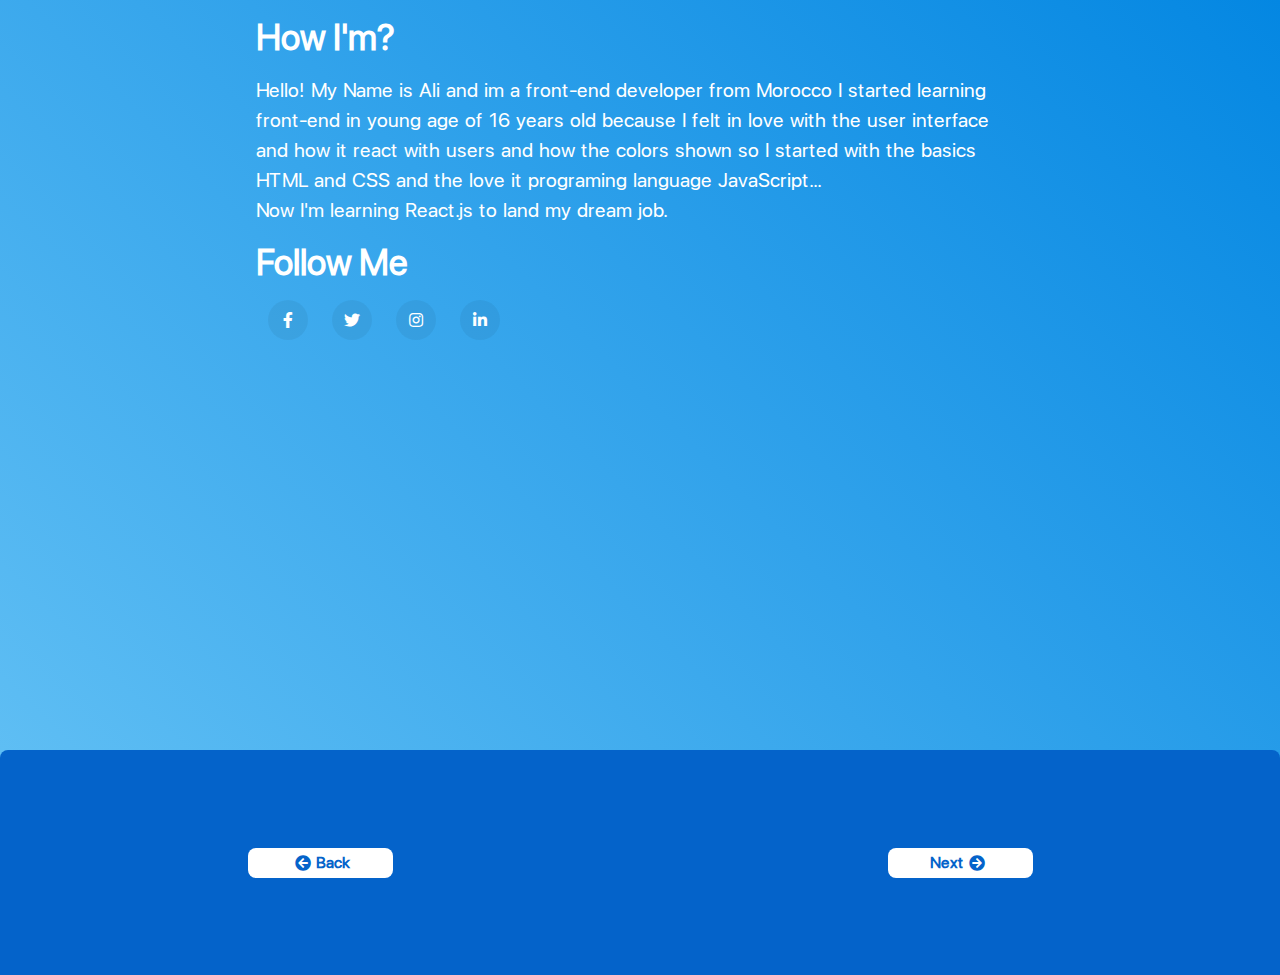
<file: index.html>
<!DOCTYPE html>
<html lang="en">
<head>
    <meta charset="UTF-8">
    <meta http-equiv="X-UA-Compatible" content="IE=edge">
    <meta name="viewport" content="width=device-width, initial-scale=1.0">
    <title>Home</title>
      <!-- CSS files -->
    <link rel="stylesheet" href="./css/all.min.css">
    <link rel="stylesheet" href="./css/fontawesome.min.css">
    <link rel="stylesheet" href="./css/main.css">
</head>
<body>
    <!-- main view of the page -->
    <main id="swup" class="transition-fade main">
        <section class="container">
            <div class="paragraph-container">
            <h1 class="title">How I'm?</h1>
                <p class="paragraph">
                    Hello! My Name is Ali and im a front-end developer from 
                    Morocco I started learning front-end in young age of 16
                    years old because I felt in love with the user interface
                    and how it react with users and how the colors shown so 
                    I started with the basics HTML and CSS and the love it 
                    programing language JavaScript... 
                    <br>
                    Now I'm learning React.js to land my dream job.
                </p>
            </div>
        </section>
        <div class="paragraph-container">
        <h4 class="title">Follow Me</h4>
        <div class="social-links">
            <a href="" class="social-link"><i class="fab fa-facebook-f"></i></a>
            <a href="" class="social-link"><i class="fab fa-twitter"></i></a>
            <a href="" class="social-link"><i class="fab fa-instagram"></i></a>
            <a href="" class="social-link"><i class="fab fa-linkedin-in"></i></a>
        </div>
        </div>
    </main>
    <!-- the wipe element -->
    <div class="transition-wipe overlayer"></div> 
    <!-- The Footer Of The Page -->
    <footer>
        <a href="/index.html" class="navigation"><i class="fas fa-arrow-circle-left icon-style"></i> Back</a>
        <a href="/myproject.html" id="swup" class="navigation">Next <i class="fas fa-arrow-circle-right icon-style"></i></a>
    </footer>
    <!-- JavaScript files -->
    <script src="./js/swup.min.js"></script>
    <script src="./js/main.js"></script>
</body>
</html>
</file>
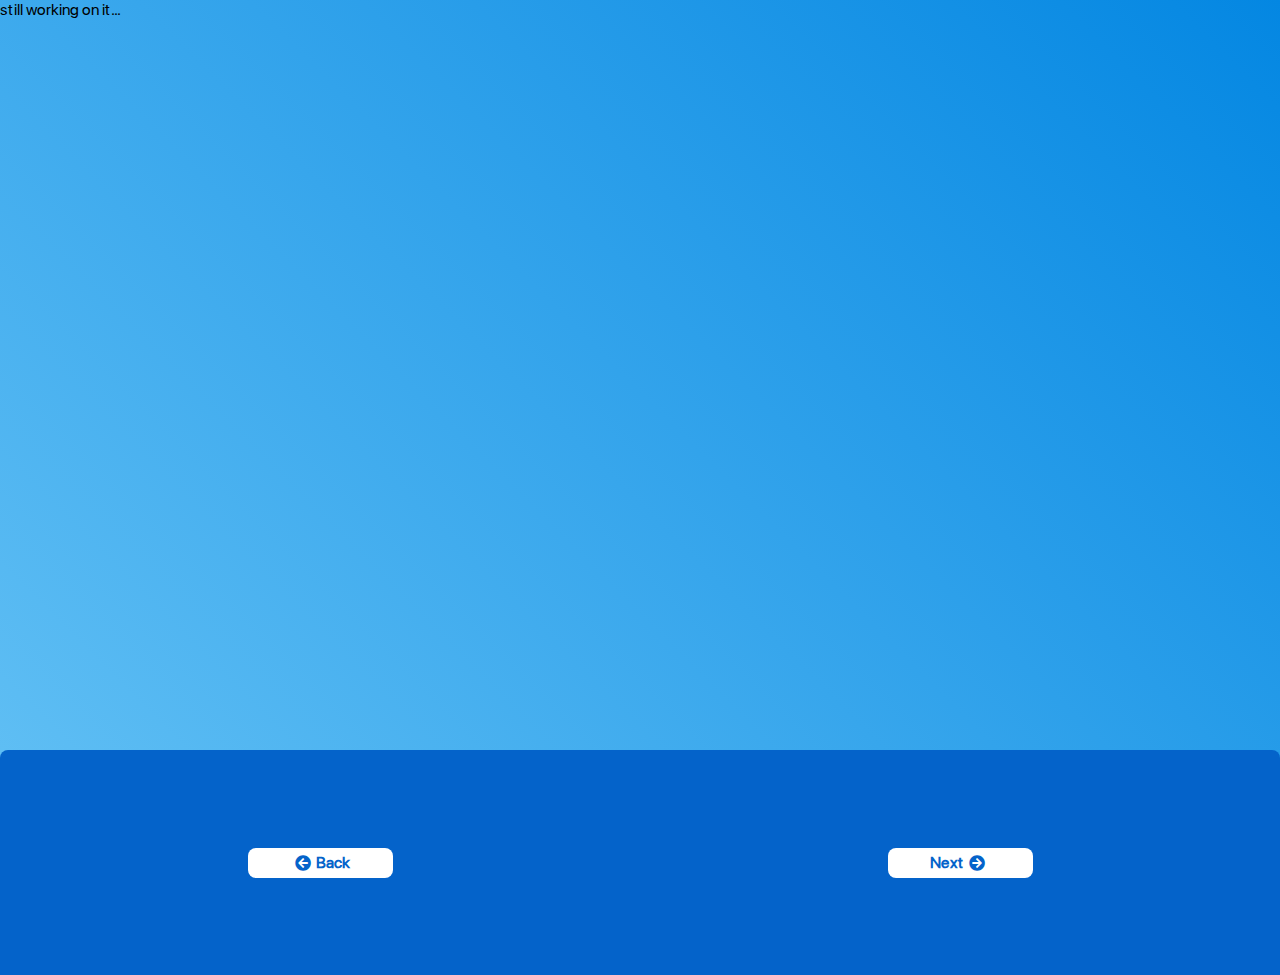
<file: myproject.html>
<!DOCTYPE html>
<html lang="en">
<head>
    <meta charset="UTF-8">
    <meta http-equiv="X-UA-Compatible" content="IE=edge">
    <meta name="viewport" content="width=device-width, initial-scale=1.0">
    <title>Home</title>
      <!-- CSS files -->
    <link rel="stylesheet" href="./css/all.min.css">
    <link rel="stylesheet" href="./css/fontawesome.min.css">
    <link rel="stylesheet" href="./css/main.css">
</head>
<body>
    <!-- main view of the page -->
    <main id="swup" class="transition-fade main">
          still working on it...
    </main>
    <!-- the wipe element -->
    <div class="transition-wipe overlayer"></div>
    <!-- The Footer Of The Page -->
    <footer>
        <a href="/index.html" class="navigation"><i class="fas fa-arrow-circle-left icon-style"></i> Back</a>
        <a href="/he.html" id="swup" class="navigation">Next <i class="fas fa-arrow-circle-right icon-style"></i></a>
    </footer>
    <!-- JavaScript files -->
    <script src="./js/swup.min.js"></script>
    <script src="./js/main.js"></script>
</body>
</html>
</file>
<file: css/main.css>
/* font installation */
@font-face {
    font-family: applefont;
    src: url("../assets/fonts/applefont.woff"),
         url("../assets/fonts/applefont.woff2")
    ;
}

*{
    margin: 0;
    padding: 0;
    box-sizing: border-box;
}

body{
    font-size: 16px;
    font-family: applefont;
    width: 100%;
    height: 100vh;
    background-image: linear-gradient(45deg, var(--primary-2), var(--primary-4));
    -webkit-user-select: none;
    user-select: none;
}
/* scroll slider style  */

html::-webkit-scrollbar {
    width: 10px;
}

html::-webkit-scrollbar-thumb {
    background-color: #dddddd;
    border-radius: 8px;
    height: 25px;
}

html::-webkit-scrollbar-track {
    border: 3px solid #ffffff;
}
/* the main colors */
:root {
    --primary-1: #b0d6f5;
    --primary-2: #65c2f5;
    --primary-3: #09b1ec;
    --primary-4: #0487e2;
    --primary-5: #0463ca;
   --text-color: #ffffff;
}
/* the swup style for transition */
.transition-fade{
    opacity: 1;
    transition: 700ms;
}
html.is-animating .transition-fade{
    opacity: 0;
}


.transition-wipe {
    transition: 0.7s;
    transform: scaleY(0);
}

html.is-animating .transition-wipe {
    transform: scaleY(1);
    border-top-right-radius: 8px;
    border-top-left-radius:  8px;
}
.overlayer {
    position: absolute;
    width: 100%;
    height: 100%;
    background-color: red;
    left: 0;
    top: 0;
    transform: scale(0);
    transform-origin: bottom;
}
/* the main view style*/
.main{
    position: relative;
    width: 100%;
    height: 85vh;
}
/* paragraph style  */
.container{
    position: relative;
    display: flex;
    justify-content: center;
    align-items: center;
}
.paragraph-container{
    max-width: 50rem;
    margin-left: auto;
    margin-right: auto;
    padding-inline: 1rem;
}
.title {
position: relative;
font-size: 2.25rem;
margin-block: 1rem;
color: var(--text-color);
}
.paragraph {
    position: relative;
    font-size: 1.25rem;
    word-spacing: 2px;
    line-height: 1.5;
    color: var(--text-color);
}

.social-links {
    display: inline-flex;
}

.social-links .social-link {
    display: inline-block;
    height: 40px;
    width: 40px;
    border-radius: 50%;
    gap: 15px;
    background-color: rgba(0, 0, 0, 0.05);
    display: flex;
    justify-content: center;
    align-items: center;
    margin: 0 12px;
    text-decoration: none;
    color: #fff;
    transition: all 600ms ease;
}

.social-links .social-link:hover {
    background-color: #0463ca;
}

.social-links .social-link:nth-child(3):hover {
    background-image: linear-gradient(130deg, #515bd4, #8134Af, #dd2a7b, #feda77, #f58529);
}
/* footer style  */
footer {
    position: relative;
    width: 100%;
    height: 25%;
    display: flex;
    flex-wrap: wrap;
    flex-direction: row;
    align-content: center;
    justify-content: center;
    align-items: center;
    background-color: var(--primary-5);
    border-top-left-radius: 8px;
    border-top-right-radius: 8px;
    top: -15px;
}
footer .navigation {
    position: relative;
    display: flex;
    justify-content: center;
    align-items: center;
    margin: 20px auto;
    background-color: #fff;
    color: var(--primary-5);
    width: 145px;
    height: 30px;
    border-radius: 8px;
    font-size: 16px;
    font-weight: 800;
    text-decoration: none;
}
.icon-style{
    position: relative;
    padding: 0 5px;
}
.navigation:hover .icon-style{
    animation: move 700ms ease infinite;
}
@keyframes move {
    from{
        transform: translateX(0px);
    } to {
        transform: translateX(5px);
    }
}


/* screen support */
@media screen and (max-width: 450px) {
    .title {
            position: relative;
            font-size: 2.25rem;
            margin-block: 1rem;
    }
    .paragraph {
            position: relative;
            font-size: 19px;
            word-spacing: 1.5px;
            line-height: 1.2;
    }
}

/* dark theme  */
@media (prefers-color-scheme: dark) {
    :root {
            --primary-1: red;
            --primary-2: yellow;
            --primary-3: green;
            --primary-4: orange;
            --primary-5: blue;
           --text-color: #dddddd;
        }
}
</file>
